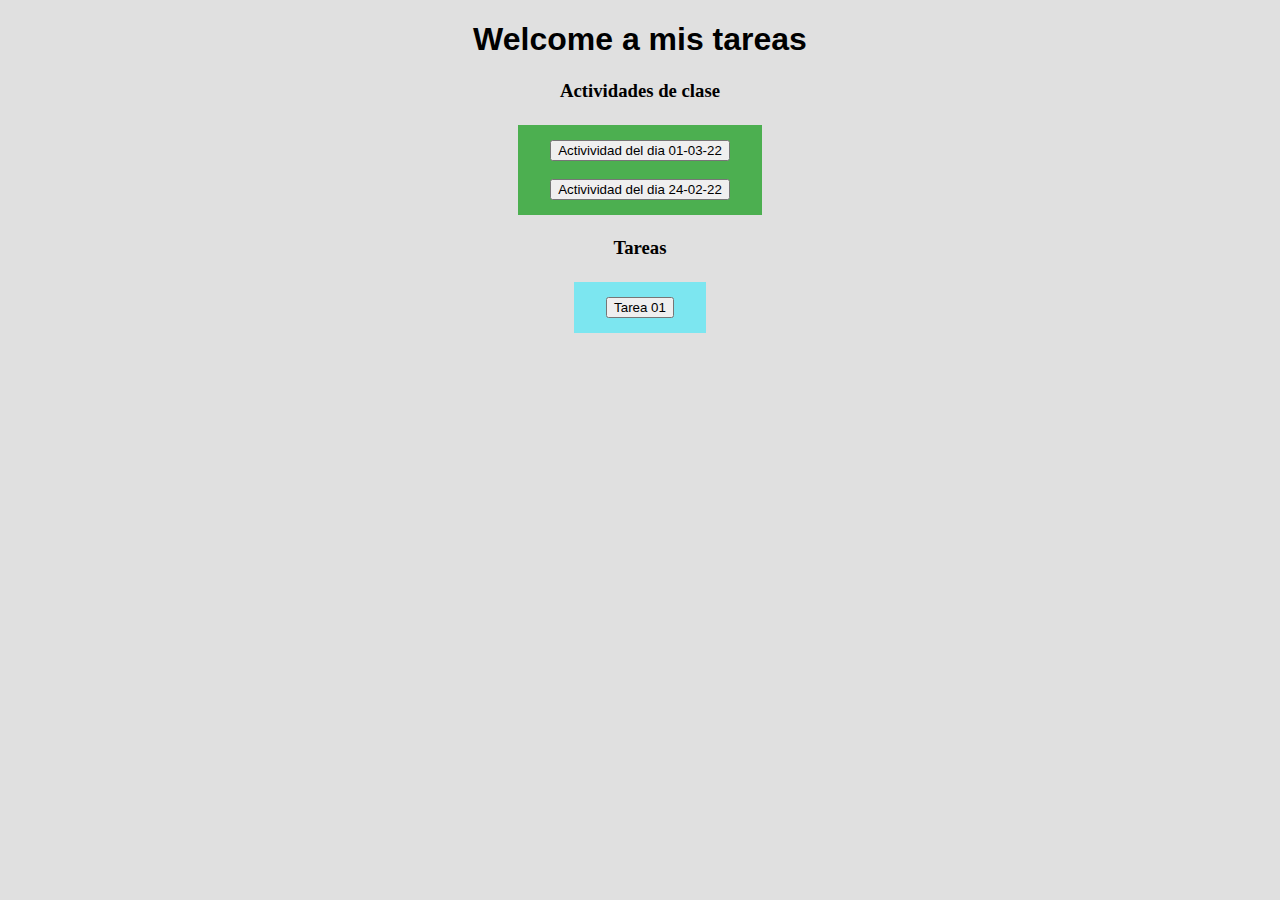
<file: web/index.html>
<!DOCTYPE html>
<head>
    <html lang="es">
    <LINK REL=StyleSheet href="css/style.css">
    <title>tarea</title>
</head>
<header><h1> Welcome a mis tareas</h1></header>       
        <body>
            <h3>Actividades de clase</h3> 
            <div class="btn">
                <a href=C:\Users\j\Documents\web\Actividad010322\index.html><button>Activividad del dia 01-03-22</button><br><br>
                <a href=C:\Users\j\Documents\web\Actividad240222\index.html><button>Activividad del dia 24-02-22</button></a>
            </div>
            <h3>Tareas</h3> 
            <div class="btn_tarea">
                <a href=C:\Users\j\Documents\web\Tarea\index.html><button>Tarea 01</button></a>
            </div>
        </body>
</html>
</file>
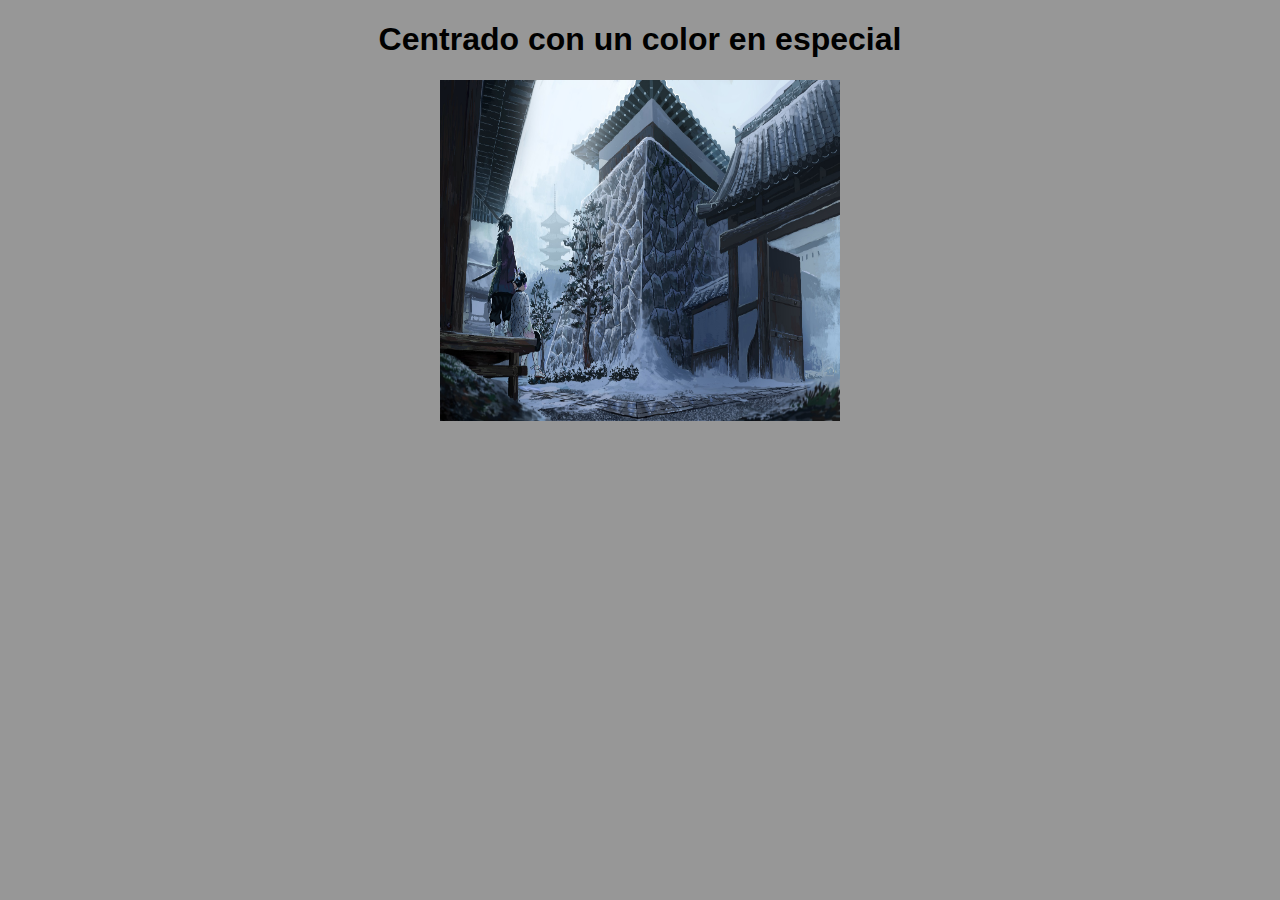
<file: web/Actividad010322/index.html>
<!DOCTYPE html>
<head>
    <html lang="es">
    <LINK REL=StyleSheet href="css/style.css">
    <title>actividad</title>
</head>
<header><h1> Centrado con un color en especial</h1></header> 
<body>
    <a href="https://www.youtube.com/watch?v=Lp_a01fgJUY&list=RDJXGBX1jDAdU&index=7"> <img src="img/1049330.jpg" width="400" height="341"></a>
</body>
</html>
</file>
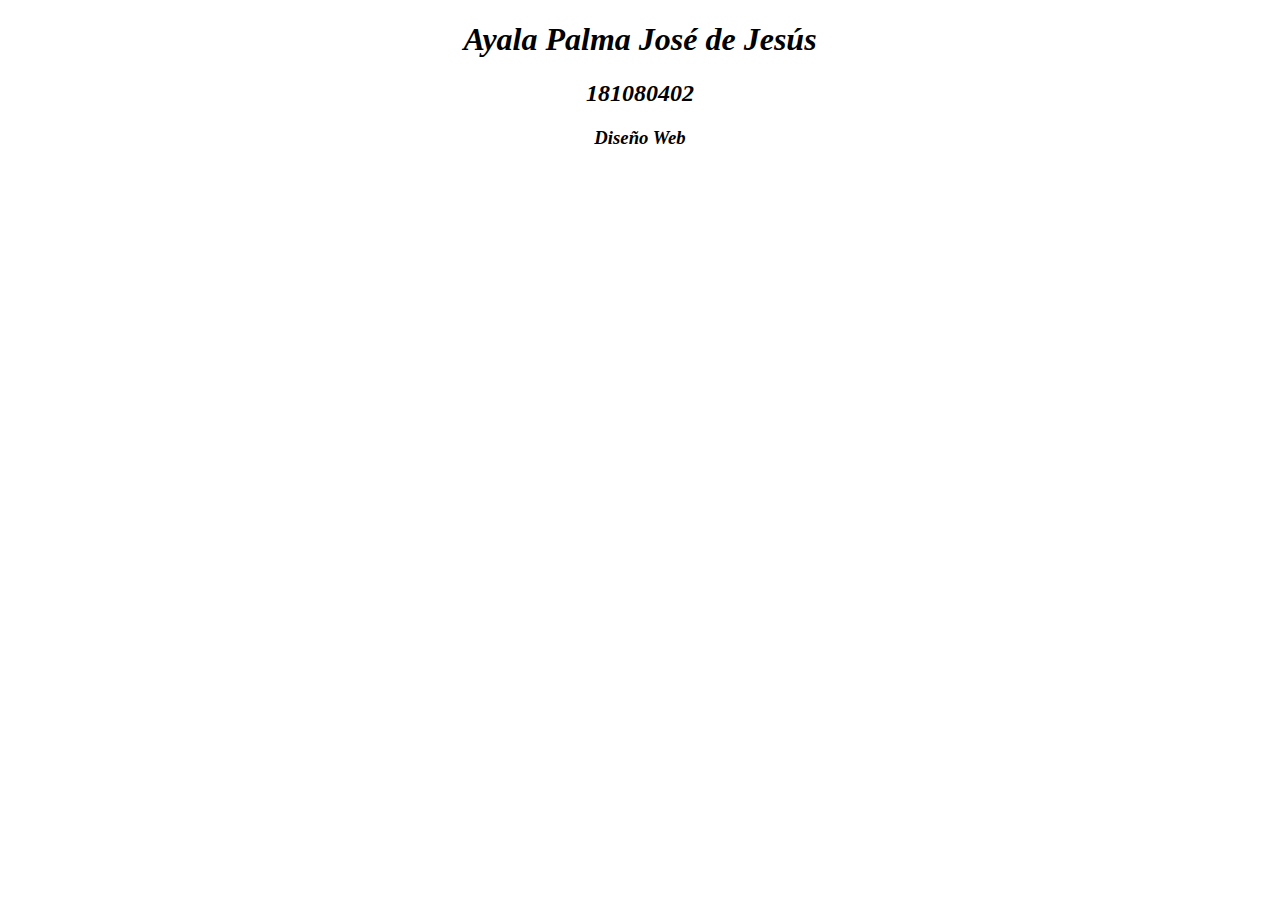
<file: web/Actividad240222/index.html>
<!DOCTYPE html>
<head>
    <title>HolaWord</title>
    <html lang="es">
    <LINK REL=StyleSheet href="css/style.css">
</head>
<body>
    <p><b><i>
        <h1>Ayala Palma José de Jesús</h1>
        <h2>181080402</h2>
        <h3>Diseño Web</h3>
    </i></b></p>
</body>
</html>
</file>
<file: web/css/style.css>
header{
  font-size: medium;
  font-family: Arial, Helvetica, sans-serif;
  text-align: center;
}
body{
  background: rgb(224, 224, 224);
  text-align: center;
}
.btn {
  background-color: #4CAF50;
  border: none;
  color: white;
  padding: 15px 32px;
  text-align: center;
  text-decoration: none;
  display: inline-block;
  font-size: 16px;
  margin: 4px 2px;
  cursor: pointer;
}
  .btn_tarea {
    background-color: #7ce6f0;
    border: none;
    color: white;
    padding: 15px 32px;
    text-align: center;
    text-decoration: none;
    display: inline-block;
    font-size: 16px;
    margin: 4px 2px;
    cursor: pointer;
  }
</file>
<file: web/Actividad010322/css/style.css>
header{
    font-size: medium;
    font-family: Arial, Helvetica, sans-serif;
    text-align: center;
  }
body{
    background: rgb(151, 151, 151);
    text-align: center;
  }
</file>
<file: web/Actividad240222/css/style.css>
body{
    text-align: center;
  }
</file>
